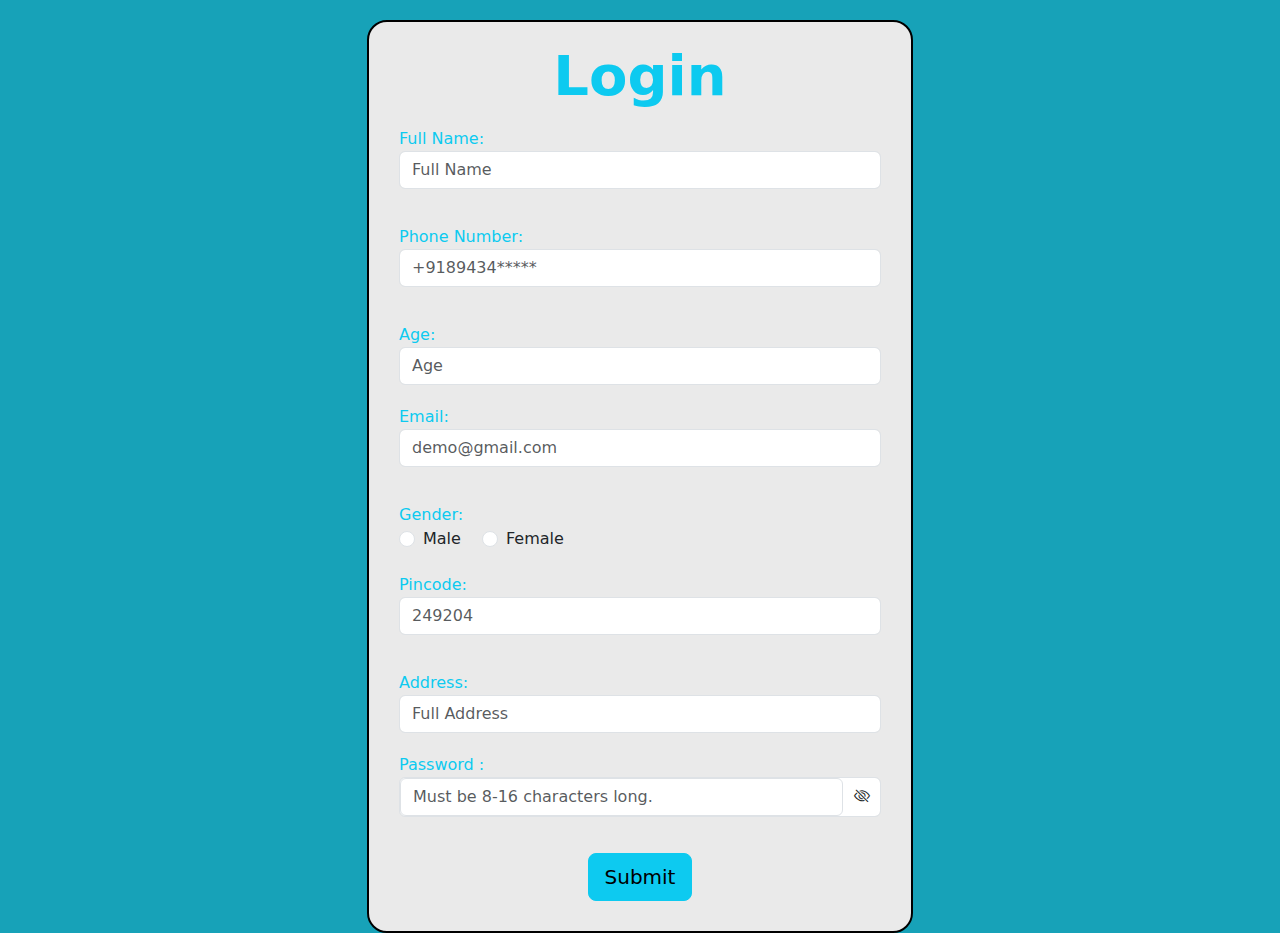
<file: index.html>
<!DOCTYPE html>
<html lang="en">
<head>
    <meta charset="UTF-8">
    <meta name="viewport" content="width=device-width, initial-scale=1.0">
    <title>Document</title>
    <link href="https://cdn.jsdelivr.net/npm/bootstrap@5.3.3/dist/css/bootstrap.min.css" rel="stylesheet" integrity="sha384-QWTKZyjpPEjISv5WaRU9OFeRpok6YctnYmDr5pNlyT2bRjXh0JMhjY6hW+ALEwIH" crossorigin="anonymous">
    <script src="https://cdn.jsdelivr.net/npm/bootstrap@5.3.3/dist/js/bootstrap.bundle.min.js" integrity="sha384-YvpcrYf0tY3lHB60NNkmXc5s9fDVZLESaAA55NDzOxhy9GkcIdslK1eN7N6jIeHz" crossorigin="anonymous"></script>
    <link rel="stylesheet"href="https://cdn.jsdelivr.net/npm/bootstrap-icons@1.3.0/font/bootstrap-icons.css" />
    <!-- <link href="//maxcdn.bootstrapcdn.com/bootstrap/4.1.1/css/bootstrap.min.css" rel="stylesheet" id="bootstrap-css"> -->
    <!-- <script src="//cdnjs.cloudflare.com/ajax/libs/jquery/3.2.1/jquery.min.js"></script> -->
    <link rel="stylesheet" href="./assets/style.css" class="stylesheets">
    <script src="./assets/customValidation.js"></script>

</head>
<body>

    <div id="login">
        <div class="container">
            <div id="login-row"  class="row justify-content-center align-items-center">
                <div id="login-column" class="col-md-6">
                    <div id="login-box" style="border-radius: 20px; border:2px solid black"  class="col-md-12">
                        <form id="login-form"   class="form" onsubmit="return formSubmit()" action="" method="post">
                            <h3 class="text-center display-4 fw-bolder text-info">Login</h3>
                            <div class="form-group Username">
                                <label for="username" class="text-info">Full Name:</label><br>
                                <input type="text" name="username" id="username" class="form-control" onkeyup="checkname()"  required placeholder="Full Name">
                                <p class="error errorusername"></p>
                            </div>
                            <div class="form-group Phone">
                                <label for="phone" class="text-info">Phone Number:</label><br>
                                <input type="tel" name="phone" id="phone" class="form-control" onkeyup="checkPhone()"   required placeholder="+9189434*****">
                                <p class="error errorphone"></p>

                            </div>
                            <div class="form-group Age">
                                <label for="age" class="text-info">Age:</label><br>
                                <input type="number" name="age" id="age" class="form-control"  required placeholder="Age" min="5" max="100">

                            </div>
                            <div class="form-group Email">
                                <label for="email" class="text-info">Email:</label><br>
                                <input type="text" name="email" id="email" class="form-control" onkeyup="checkEmail()"   required placeholder="demo@gmail.com">
                                <p class="error erroremail"></p>

                            </div>

                            <div class="form-group Gender">
                                <label for="gender" class="text-info">Gender:</label><br>
                                <div class="form-check form-check-inline">
                                    <input class="form-check-input" type="radio" name="gender" id="male" value="male" required>
                                    <label class="form-check-label" for="male">Male</label>
                                </div>
                                <div class="form-check form-check-inline">
                                    <input class="form-check-input" type="radio" name="gender" id="female" value="female" required>
                                    <label class="form-check-label" for="female">Female</label>
                                </div>
                            </div>
                            <div class="form-group Pincode">
                                <label for="pincode" class="text-info">Pincode:</label><br>
                                <input type="text" name="pincode" id="pincode" class="form-control" onkeyup="checkPincode()"   required placeholder="249204">
                                <p class="error errorpincode"></p>

                            </div>
                            <div class="form-group Address">
                                <label for="address" class="text-info">Address:</label><br>
                                <input type="text" name="address" id="address" class="form-control"  required placeholder="Full Address">
                            </div>
                            <div class="form-group password">
                                <label for="password" class="text-info">Password :</label><br>

                                <div class="d-flex align-items-center form-control p-0 justify-content-between">
                                    <input type="password" name="password" id="password"  class="form-control"  required  onkeyup="checkPassword()" placeholder="Must be 8-16 characters long.
                                    ">
                                   <div class=" eyeContainer rounded text-center">
                                    <i class="bi bi-eye-slash text-dark" id="togglePassword"></i>
                                   </div>   
                                </div>
                                <p class="error errorpassword" title="Password should contain UpperCase,lowerCase and Special Character"></p>
                            </div>

                            <div class="form-group text-center">
                                <input type="submit" name="submit" class="btn btn-info btn-lg" value="Submit">
                            </div>
                        </form>
                    </div>
                </div>
            </div>
        </div>
    </div>
    <div class="loading-overlay">
        <div class="loading-spinner">
            <div class="spinner-border text-success" role="status">
                <span class="sr-only"></span>
            </div>
        </div>
    </div>

    <script>
        // for the visibility of password
const togglePassword = document.querySelector('#togglePassword');
const password = document.querySelector('#password');
togglePassword.addEventListener('click',
 () => {
    event.preventDefault();

    const type = password.getAttribute('type') === 'password' ? 'text' : 'password';
    password.setAttribute('type', type);
});
    </script>

</body>
</html>
</file>
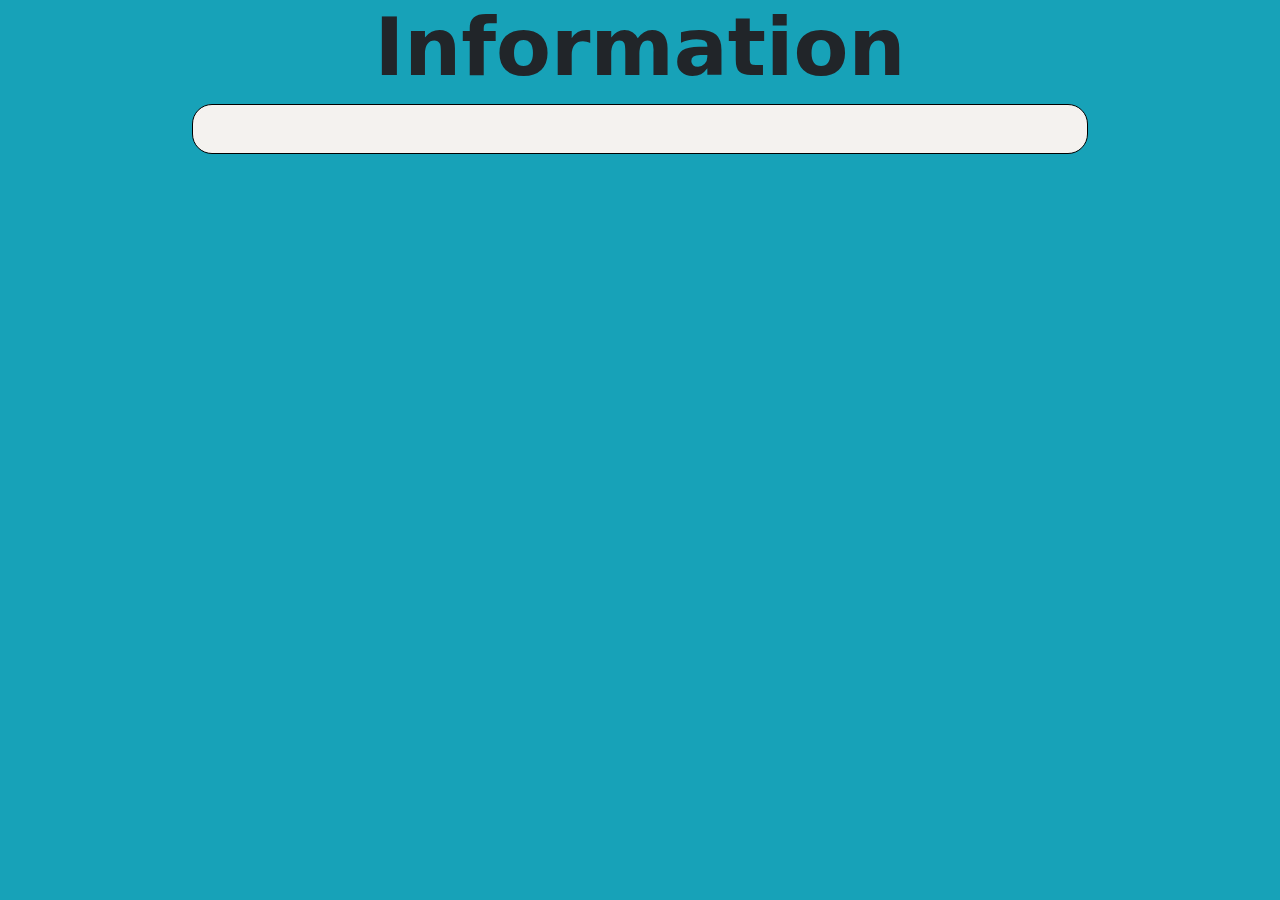
<file: formData.html>
<!DOCTYPE html>
<html lang="en">
<head>
    <meta charset="UTF-8">
    <meta name="viewport" content="width=device-width, initial-scale=1.0">
    <title>Document</title>
    <link href="https://cdn.jsdelivr.net/npm/bootstrap@5.3.3/dist/css/bootstrap.min.css" rel="stylesheet" integrity="sha384-QWTKZyjpPEjISv5WaRU9OFeRpok6YctnYmDr5pNlyT2bRjXh0JMhjY6hW+ALEwIH" crossorigin="anonymous">
    <script src="https://cdn.jsdelivr.net/npm/bootstrap@5.3.3/dist/js/bootstrap.bundle.min.js" integrity="sha384-YvpcrYf0tY3lHB60NNkmXc5s9fDVZLESaAA55NDzOxhy9GkcIdslK1eN7N6jIeHz" crossorigin="anonymous"></script>

    <style>
       
  
       body{
        background-color: #17a2b8;
         width: 100vw;
         height: 100vh;

       }

        h3{
            padding-left: 20px;
            color: blue;
        }
        .container
        {
              width: 70% !important;
              background-color:#f4f2ef;
              border-radius: 20px;
              border: 1px solid black;
        }

        .formContent
        {
            width: 75%;
            display: flex;
            align-items: center;
        }
        
    </style>
</head>
<body class="text-center w-100">
    <h1 class="display-1 text-dark fw-bolder">Information</h1>

    <div class="container text-center d-flex flex-column w-100 gap-2 px-5 py-4">
    
    </div>
    
    <script >
let info = JSON.parse(localStorage.getItem('formData'));
if (info) {
    displayFormData(info);
} else {
    alert('No form data found.');
}

function displayFormData(info) {
  

    const container=document.querySelector('.container');
    for(let i in info)
    {
       let fieldName=i.toString();
       console.log(fieldName)
       const divElement=document.createElement('div');
       const heading=document.createElement('h2');
       const fieldValue=document.createElement('h3');

       heading.innerText=fieldName+" : ";
       fieldValue.innerText=info[i];

       divElement.classList.add('formContent');

       divElement.appendChild(heading);
       divElement.appendChild(fieldValue);
       container.appendChild(divElement);

    }
}

    </script>

</body>
</html>
</file>
<file: assets/style.css>
body {
    margin: 0;
    padding: 0;
    background-color: #17a2b8;
    height: 100vh;
  }
  #login .container #login-row #login-column #login-box {
    margin-top: 20px;
    max-width: 600px;
    border: 1px solid #9C9C9C;
    background-color: #EAEAEA;
  }
  #login .container #login-row #login-column #login-box #login-form {
    padding: 20px;
  }
  .form > div
  {
    padding:10px 10px
  }

  .loading-overlay {
    position: fixed;
    top: 0;
    left: 0;
    width: 100%;
    height: 100%;
    background-color: rgba(255, 255, 255, 0.8);
    z-index: 1000;
    display: none;
}

.loading-spinner {
    position: absolute;
    top: 50%;
    left: 50%;
    transform: translate(-50%, -50%);
}

.error
{
  color: red;
}

.eyeContainer
{
  width: 40px
}
</file>
